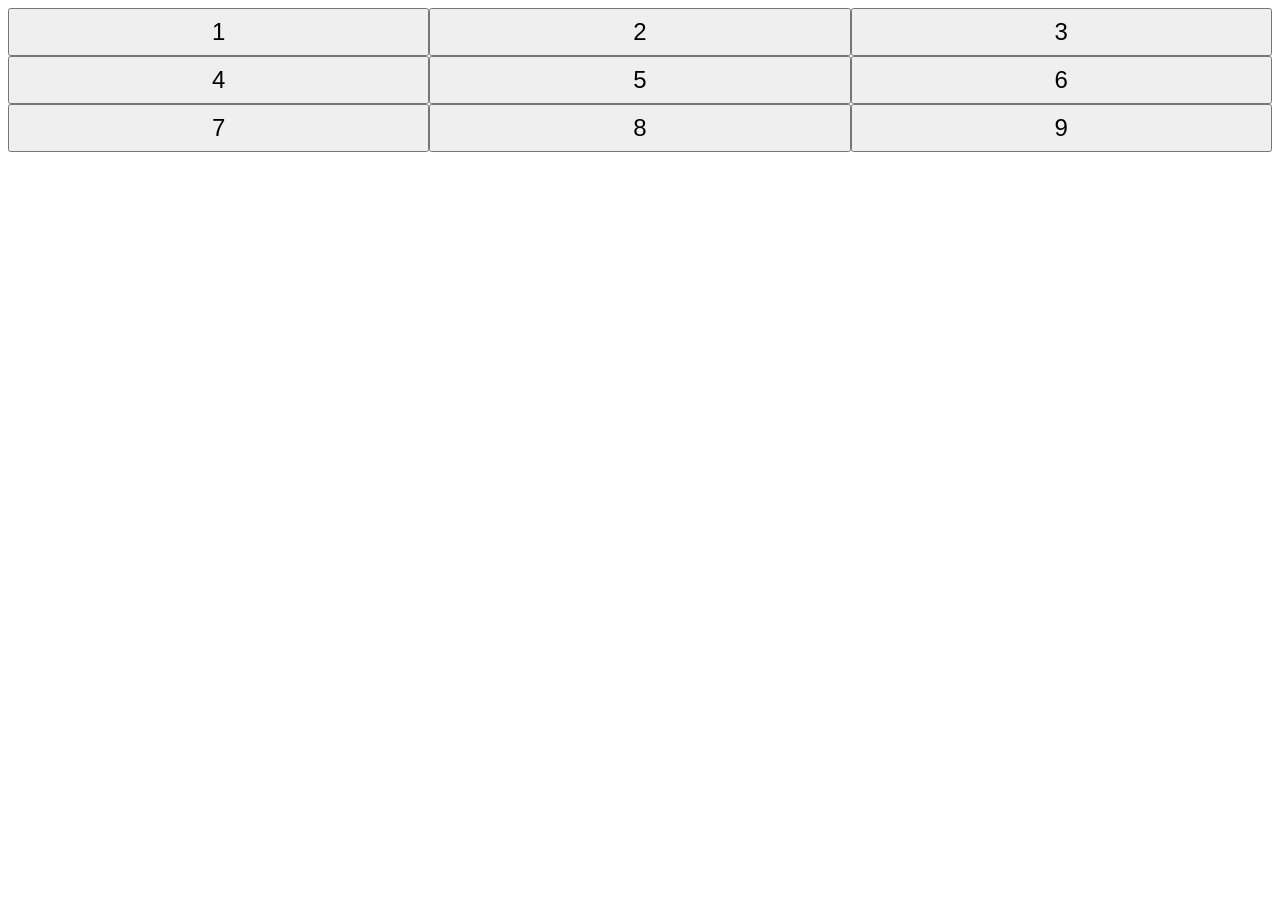
<file: index.html>
<!DOCTYPE html>
<html>
    <head>
        <link rel="stylesheet" href="css/buttonsGrid.css">
    </head>
    <body>
        <div id="btns">
            <button id="btn1">1</button>
            <button id="btn2">2</button>
            <button id="btn3">3</button>
            <button id="btn4">4</button>
            <button id="btn5">5</button>
            <button id="btn6">6</button>
            <button id="btn7">7</button>
            <button id="btn8">8</button>
            <button id="btn9">9</button>
        </div>
        <script src="js/buttonsGrid.js"></script>
    </body>
</html>
</file>
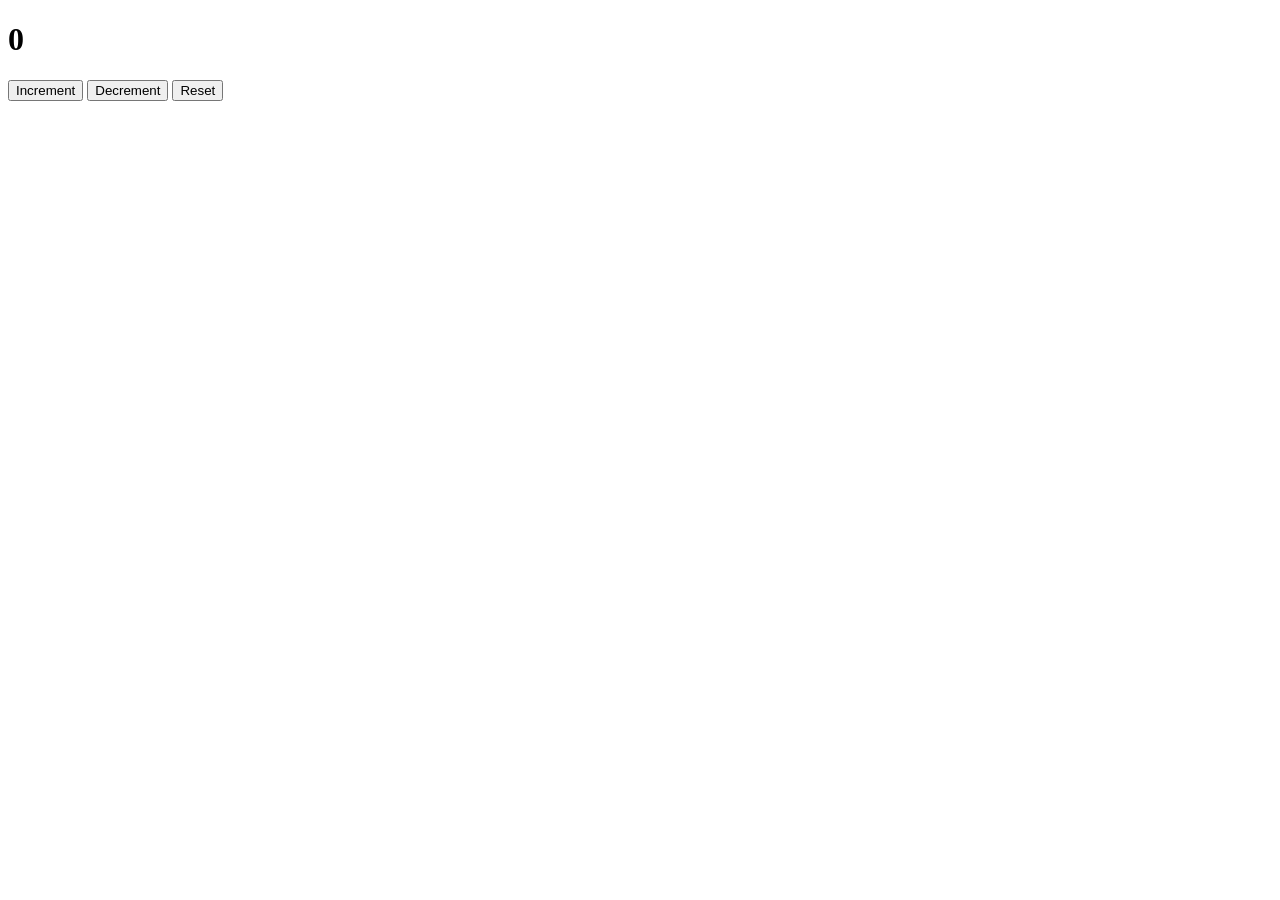
<file: dom.html>
<!DOCTYPE html>
<html>
    <body>
        <h1 id="counter">0</h1>
        <button id="increment">Increment</button>
        <button id="decrement">Decrement</button>
        <button id="reset">Reset</button>

        <script>
            let count = 0;
            const display = document.getElementById("counter");
            document.getElementById("increment").addEventListener("click", () => {
                count++;
                display.textContent = count;
            });
            document.getElementById("decrement").addEventListener("click", () => {
                count--;
                display.textContent = count;
            });
            document.getElementById("reset").addEventListener("click", () => {
                count = 0;
                display.textContent = count;
            });
        </script>
    </body>
</html>
</file>
<file: css/buttonsGrid.css>
#btns {
    width: 100%;
    font-size: 0;
}

#btns button {
    width: 33.33%;
    height: 48px;
    font-size: 24px;
    display: inline-block;
}
</file>
